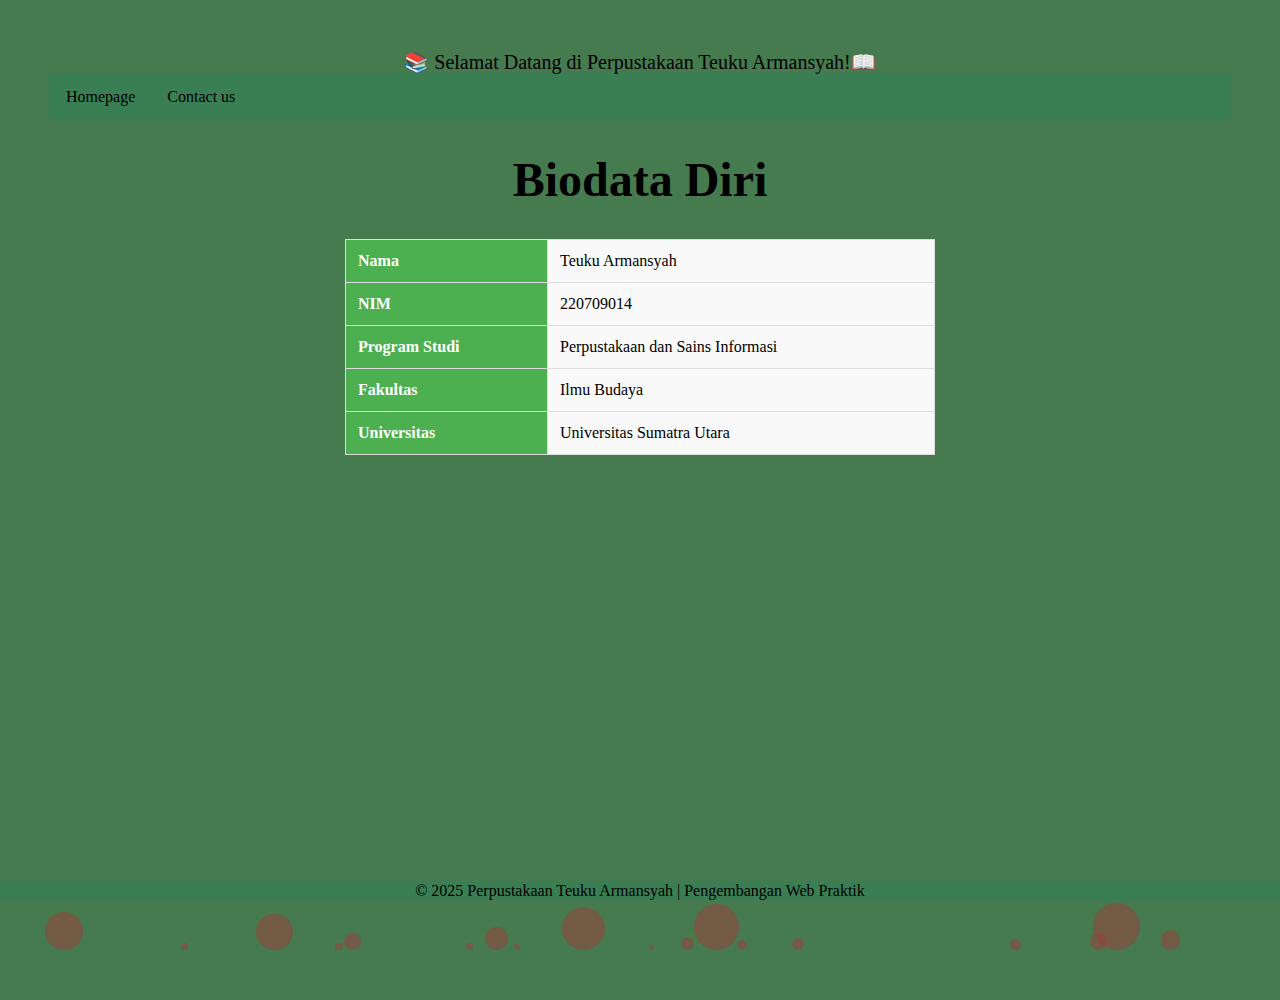
<file: About me.html>
<!DOCTYPE html>
<html lang="en">
<head>
    <meta charset="UTF-8">
    <meta name="viewport" content="width=device-width, initial-scale=1.0">
    <link rel="stylesheet" href="gaya.css">
    <link href="https://cdn.jsdelivr.net/npm/bootstrap@5.3.5/dist/css/bootstrap.min.css" rel="stylesheet" integrity="sha384-SgOJa3DmI69IUzQ2PVdRZhwQ+dy64/BUtbMJw1MZ8t5HZApcHrRKUc4W0kG879m7" crossorigin="anonymous">
    <div class="running-text">
        📚 Selamat Datang di Perpustakaan Teuku Armansyah!📖
    </div>

    <title>Halaman ini berisi tentang diri saya</title>
    <style>body { font-family: 'Times New Roman', Times, serif, sans-serif; text-align: center; padding: 50px; }
        table { margin: 0 auto; border-collapse: collapse; width: 50%; }
        th, td { padding: 12px; text-align: left; border: 1px solid #ddd; }
        th { background-color: #4CAF50; color: white; }
        td { background-color: #f9f9f9; }</style>    
</head>
<body>
    <ul>
        <li>
             <a href="index.html">Homepage</a>
        </li>
        <li>
            <a href="Contact us..html">Contact us</a>
        </li>
    </ul>

    <h1>Biodata Diri</h1>
    <table>
        <tr>
            <th>Nama</th>
            <td>Teuku Armansyah</td>
        </tr>
        <tr>
            <th>NIM</th>
            <td>220709014</td>
        </tr>
        <tr>
            <th>Program Studi</th>
            <td>Perpustakaan dan Sains Informasi</td>
        </tr>
        <tr>
            <th>Fakultas</th>
            <td>Ilmu Budaya</td>
        </tr>
        <tr>
            <th>Universitas</th>
            <td>Universitas Sumatra Utara</td>
        </tr>
    </table>

    <script>
        document.addEventListener("DOMContentLoaded", function() {
            for (let i = 0; i < 20; i++) {
                let bubble = document.createElement("div");
                bubble.className = "bubble";
                bubble.style.left = Math.random() * 100 + "vw";
                bubble.style.width = bubble.style.height = Math.random() * 50 + "px";
                bubble.style.animationDuration = Math.random() * 3 + 3 + "s";
                document.body.appendChild(bubble);
            }
        });
    </script>

</body>
<script src="https://cdn.jsdelivr.net/npm/bootstrap@5.3.5/dist/js/bootstrap.bundle.min.js" integrity="sha384-k6d4wzSIapyDyv1kpU366/PK5hCdSbCRGRCMv+eplOQJWyd1fbcAu9OCUj5zNLiq" crossorigin="anonymous"></script>
<footer>
    © 2025 Perpustakaan Teuku Armansyah | Pengembangan Web Praktik
</footer>
</html>
</file>
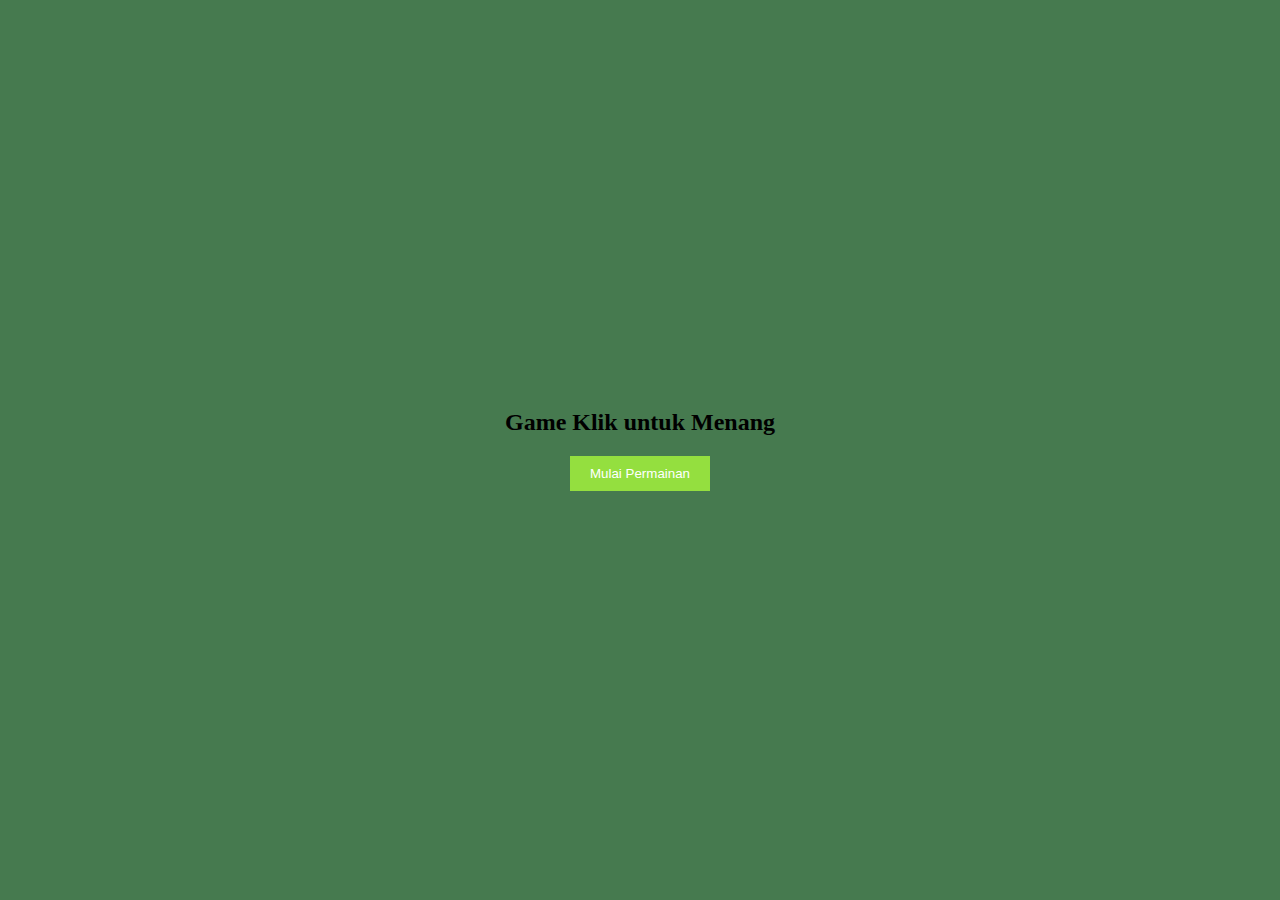
<file: Animasi.html>
<!DOCTYPE html>
<html lang="en">
<head>
    <meta charset="UTF-8">
    <meta name="viewport" content="width=device-width, initial-scale=1.0">
    <title>Game Klik untuk Menang</title>
    <link href="https://cdn.jsdelivr.net/npm/bootstrap@5.3.5/dist/css/bootstrap.min.css" rel="stylesheet" integrity="sha384-SgOJa3DmI69IUzQ2PVdRZhwQ+dy64/BUtbMJw1MZ8t5HZApcHrRKUc4W0kG879m7" crossorigin="anonymous">
    <style>
        body {
            font-family: 'Times New Roman', Times, serif, sans-serif;
            display: flex;
            justify-content: center;
            align-items: center;
            height: 100vh;
            margin: 0;
            background-color: #467a4f;
        }

        .game-container {
            text-align: center;
        }

        #click-box {
            width: 100px;
            height: 100px;
            background-color: #ece5a3;
            cursor: pointer;
            position: absolute;
            display: none;
        }

        button {
            padding: 10px 20px;
            background-color: #94df3f;
            color: white;
            border: none;
            cursor: pointer;
        }

        button:hover {
            background-color: #c1cf3e;
        }

        .result {
            font-weight: bold;
            margin-top: 20px;
        }
    </style>
</head>
<body>

    <div class="game-container">
        <h2>Game Klik untuk Menang</h2>
        <button onclick="startGame()">Mulai Permainan</button>
        <p id="result" class="result"></p>
        <div id="click-box" onclick="catchClick()"></div>
    </div>

    <script>
        let score = 0;
        let gameInterval;

        function startGame() {
            score = 0;
            document.getElementById("result").textContent = "Skor: " + score;
            showRandomBox();
            gameInterval = setInterval(showRandomBox, 1000); // Menampilkan kotak setiap detik
        }

        function showRandomBox() {
            const box = document.getElementById("click-box");
            const randomX = Math.floor(Math.random() * (window.innerWidth - 100));
            const randomY = Math.floor(Math.random() * (window.innerHeight - 100));

            box.style.left = randomX + 'px';
            box.style.top = randomY + 'px';
            box.style.display = 'block';
        }

        function catchClick() {
            score++;
            document.getElementById("result").textContent = "Skor: " + score;
            document.getElementById("click-box").style.display = 'none';
        }
    </script>

</body>
<script src="https://cdn.jsdelivr.net/npm/bootstrap@5.3.5/dist/js/bootstrap.bundle.min.js" integrity="sha384-k6d4wzSIapyDyv1kpU366/PK5hCdSbCRGRCMv+eplOQJWyd1fbcAu9OCUj5zNLiq" crossorigin="anonymous"></script>
</html>
</file>
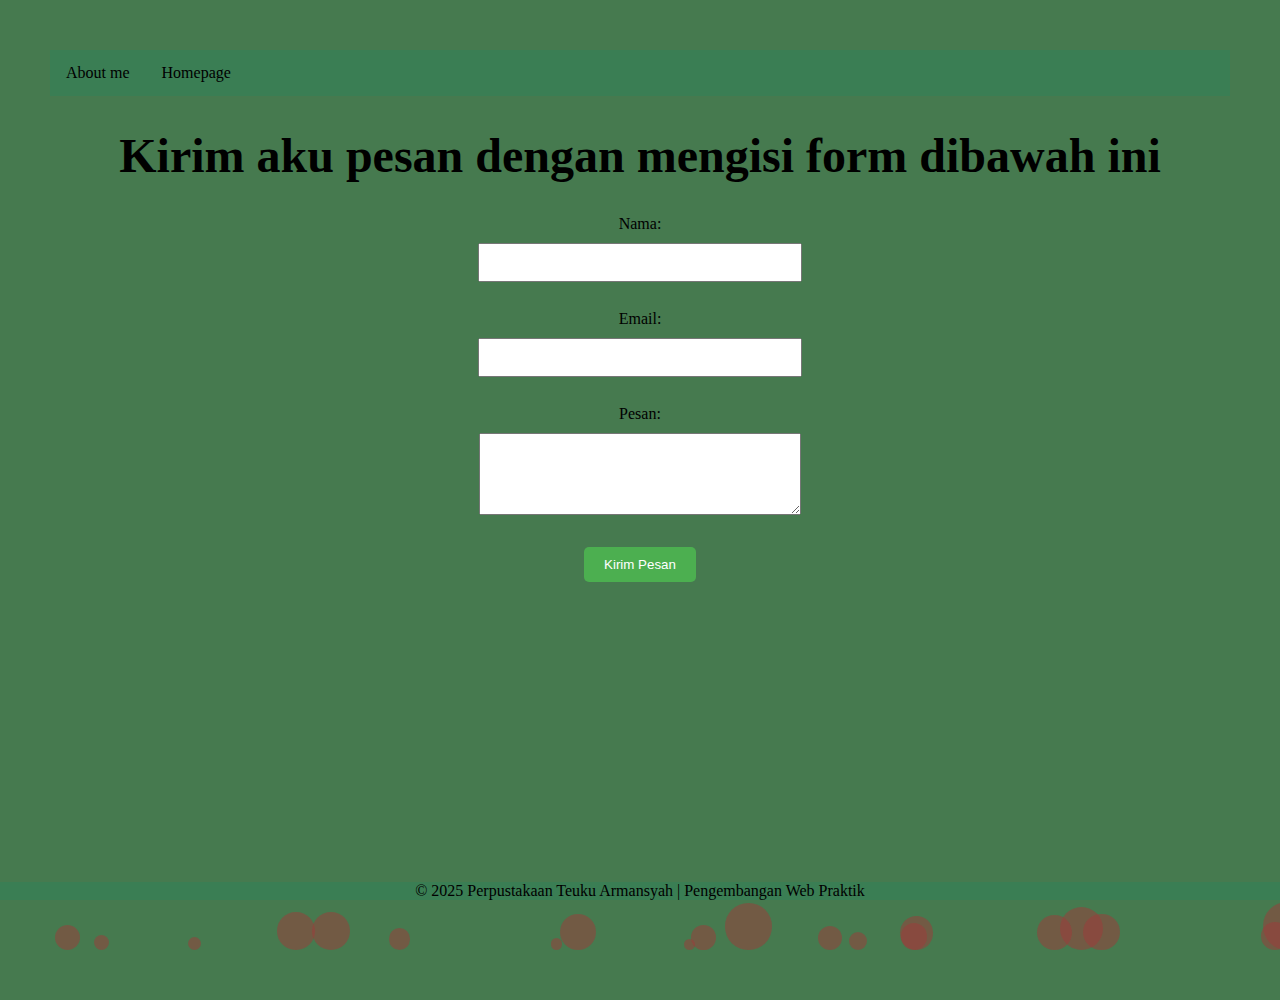
<file: Contact us..html>
<!DOCTYPE html>
<html lang="id">
<head>
    <meta charset="UTF-8">
    <meta name="viewport" content="width=device-width, initial-scale=1.0">
    <link rel="stylesheet" href="gaya.css">
    <link href="https://cdn.jsdelivr.net/npm/bootstrap@5.3.5/dist/css/bootstrap.min.css" rel="stylesheet" integrity="sha384-SgOJa3DmI69IUzQ2PVdRZhwQ+dy64/BUtbMJw1MZ8t5HZApcHrRKUc4W0kG879m7" crossorigin="anonymous">
    <title>Contact Us</title>
    <style>
        body { font-family: 'Times New Roman', Times, serif, sans-serif; text-align: center; padding: 50px; }
        input, textarea { padding: 10px; margin: 10px; width: 300px; }
        button { padding: 10px 20px; background-color: #4CAF50; color: white; border: none; border-radius: 5px; cursor: pointer; }
        button:hover { background-color: #45a049; }
    </style>
</head>
<body>
    <ul>
        <li>
             <a href="About me.html">About me</a>
        </li>
        <li>
            <a href="index.html">Homepage</a>
        </li>
    </ul>

    <h1>Kirim aku pesan dengan mengisi form dibawah ini</h1>
    <form action="submit_form.php" method="POST">
        <label for="nama">Nama:</label><br>
        <input type="nama" id="nama" name="nama" required><br><br>
        
        <label for="email">Email:</label><br>
        <input type="text" id="email" name="email" required><br><br>
        
        <label for="message">Pesan:</label><br>
        <textarea id="message" name="message" rows="4" required></textarea><br><br>
        
        <button type="submit">Kirim Pesan</button>
    </form>

    <script>
        document.addEventListener("DOMContentLoaded", function() {
            for (let i = 0; i < 20; i++) {
                let bubble = document.createElement("div");
                bubble.className = "bubble";
                bubble.style.left = Math.random() * 100 + "vw";
                bubble.style.width = bubble.style.height = Math.random() * 50 + "px";
                bubble.style.animationDuration = Math.random() * 3 + 3 + "s";
                document.body.appendChild(bubble);
            }
        });
    </script>

<script>
          // Fungsi untuk validasi form
          function validateForm() {
            let isValid = true;
            
            // Validasi nama
            const namaInput = document.getElementById('nama');
            const namaError = document.getElementById('nama-error');
            if (namaInput.value.trim() === '') {
                namaError.textContent = 'Nama harus diisi';
                namaError.style.display = 'block';
                namaInput.classList.add('error');
                isValid = false;
            } else {
                namaError.style.display = 'none';
                namaInput.classList.remove('error');
            }
            
            // Validasi email
            const emailInput = document.getElementById('email');
            const emailError = document.getElementById('email-error');
            const emailRegex = /^[^\s@]+@[^\s@]+\.[^\s@]+$/;
            
            if (emailInput.value.trim() === '') {
                emailError.textContent = 'Email harus diisi';
                emailError.style.display = 'block';
                emailInput.classList.add('error');
                isValid = false;
            } else if (!emailRegex.test(emailInput.value)) {
                emailError.textContent = 'Format email tidak valid';
                emailError.style.display = 'block';
                emailInput.classList.add('error');
                isValid = false;
            } else {
                emailError.style.display = 'none';
                emailInput.classList.remove('error');
            }
            
            // Validasi pesan
            const messageInput = document.getElementById('message');
            const messageError = document.getElementById('message-error');
            
            if (messageInput.value.trim() === '') {
                messageError.textContent = 'Pesan harus diisi';
                messageError.style.display = 'block';
                messageInput.classList.add('error');
                isValid = false;
            } else {
                messageError.style.display = 'none';
                messageInput.classList.remove('error');
            }
            
            return isValid;
        }
        
        // Fungsi untuk menampilkan pesan sukses
        function showSuccessMessage() {
            const contactForm = document.getElementById('contactForm');
            const successMessage = document.getElementById('successMessage');
            
            // Sembunyikan form dan tampilkan pesan sukses
            contactForm.style.display = 'none';
            successMessage.style.display = 'block';
            
            // Reset form setelah 5 detik
            setTimeout(function() {
                contactForm.reset();
                contactForm.style.display = 'block';
                successMessage.style.display = 'none';
            }, 5000);
        }
        
        // Fungsi untuk menambahkan validasi real-time
        function addRealTimeValidation() {
            // Validasi real-time untuk nama
            document.getElementById('nama').addEventListener('input', function() {
                const namaError = document.getElementById('nama-error');
                namaError.style.display = 'none';
                this.classList.remove('error');
            });
            
            // Validasi real-time untuk email
            document.getElementById('email').addEventListener('input', function() {
                const emailError = document.getElementById('email-error');
                emailError.style.display = 'none';
                this.classList.remove('error');
            });
            
            // Validasi real-time untuk pesan
            document.getElementById('message').addEventListener('input', function() {
                const messageError = document.getElementById('message-error');
                messageError.style.display = 'none';
                this.classList.remove('error');
            });
        }
    </script>

</body>
<script src="https://cdn.jsdelivr.net/npm/bootstrap@5.3.5/dist/js/bootstrap.bundle.min.js" integrity="sha384-k6d4wzSIapyDyv1kpU366/PK5hCdSbCRGRCMv+eplOQJWyd1fbcAu9OCUj5zNLiq" crossorigin="anonymous"></script>
<footer>
    © 2025 Perpustakaan Teuku Armansyah | Pengembangan Web Praktik
</footer>
</html>
</file>
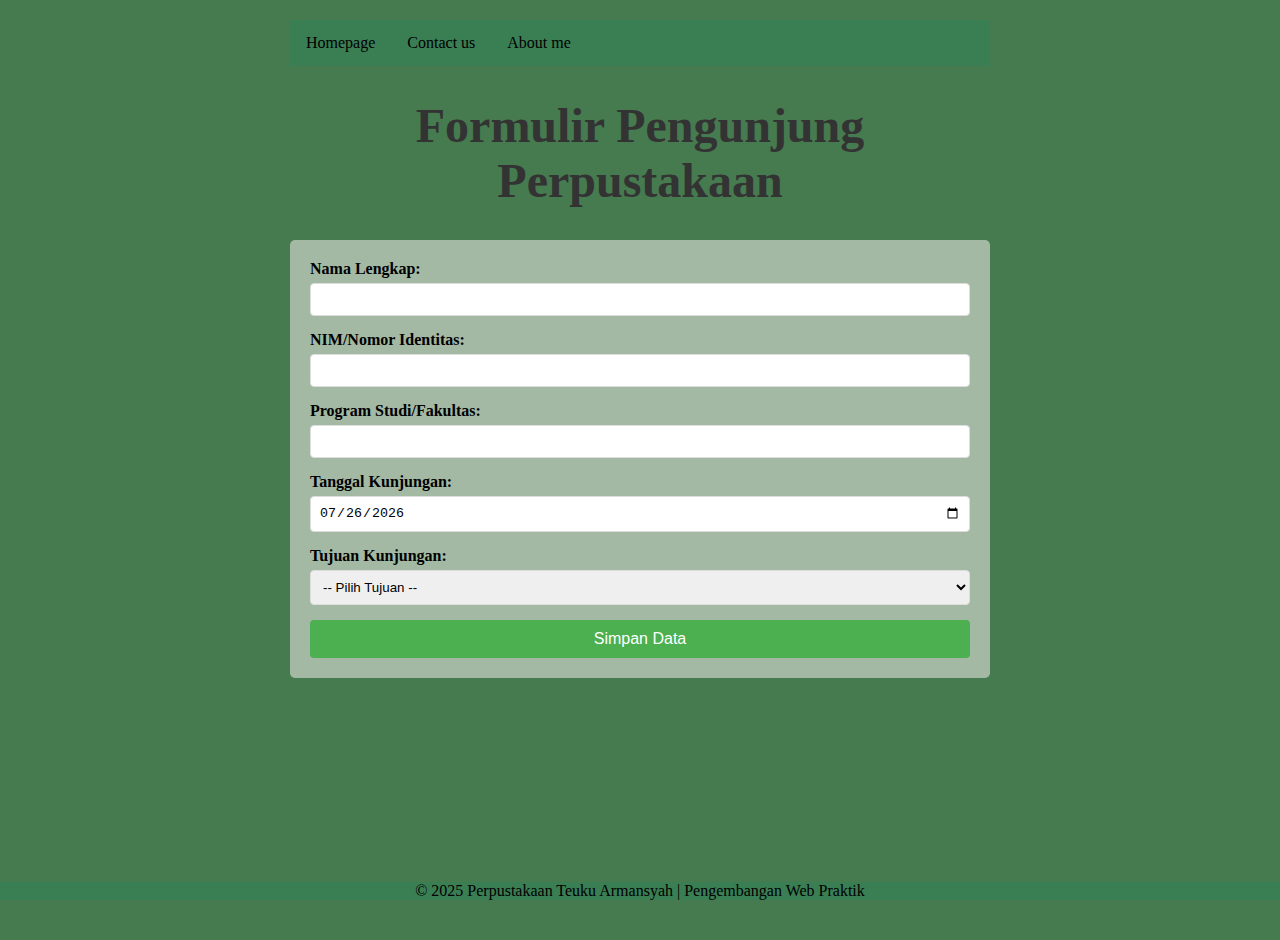
<file: Folmulir.html>
<!DOCTYPE html>
<html lang="id">
<head>
    <meta charset="UTF-8">
    <meta name="viewport" content="width=device-width, initial-scale=1.0">
    <link rel="stylesheet" href="gaya.css">
    <link href="https://cdn.jsdelivr.net/npm/bootstrap@5.3.5/dist/css/bootstrap.min.css" rel="stylesheet" integrity="sha384-SgOJa3DmI69IUzQ2PVdRZhwQ+dy64/BUtbMJw1MZ8t5HZApcHrRKUc4W0kG879m7" crossorigin="anonymous">
    <title>Form Pengunjung Perpustakaan</title>
    <style>
        body {
            font-family: 'Times New Roman', Times, serif, sans-serif;
            max-width: 700px;
            margin: 0 auto;
            padding: 20px;
        }
        h1 {
            text-align: center;
            color: #333;
        }
        form {
            background: #a3b9a4;
            padding: 20px;
            border-radius: 5px;
        }
        .form-group {
            margin-bottom: 15px;
        }
        label {
            display: block;
            margin-bottom: 5px;
            font-weight: bold;
        }
        input, select {
            width: 100%;
            padding: 8px;
            box-sizing: border-box;
            border: 1px solid #ddd;
            border-radius: 4px;
        }
        button {
            background: #4CAF50;
            color: white;
            padding: 10px 15px;
            border: none;
            border-radius: 4px;
            cursor: pointer;
            width: 100%;
            font-size: 16px;
        }
        button:hover {
            background: #45a049;
        }
    </style>
</head>
<body>
    <ul>
        <li>
            <a href="index.html">Homepage</a>
        </li>
        <li>
            <a href="Contact us..html">Contact us</a>
        </li>
        <li>
            <a href="About me.html">About me</a>
        </li>
    </ul>

    <h1>Formulir Pengunjung Perpustakaan</h1>
    
    <form id="formPerpustakaan">
        <div class="form-group">
            <label for="nama">Nama Lengkap:</label>
            <input type="text" id="nama" required>
        </div>
        
        <div class="form-group">
            <label for="nim">NIM/Nomor Identitas:</label>
            <input type="text" id="nim" required>
        </div>
        
        <div class="form-group">
            <label for="prodi">Program Studi/Fakultas:</label>
            <input type="text" id="prodi">
        </div>

        <div class="form-group">
            <label for="tanggal">Tanggal Kunjungan:</label>
            <input type="date" id="tanggal" required>
        </div>
        
        <div class="form-group">
            <label for="tujuan">Tujuan Kunjungan:</label>
            <select id="tujuan" required>
                <option value="">-- Pilih Tujuan --</option>
                <option value="baca">Membaca</option>
                <option value="pinjam">Meminjam Buku</option>
                <option value="kembali">Mengembalikan Buku</option>
                <option value="study">Belajar</option>
            </select>
        </div>
        
        <button type="submit">Simpan Data</button>
    </form>

    <script>
        // Set tanggal hari ini sebagai default
        document.getElementById('tanggal').valueAsDate = new Date();
        
        // Tangani submit form
        document.getElementById('formPerpustakaan').addEventListener('submit', function(e) {
            e.preventDefault();
            
            // Ambil nilai dari form
            const data = {
                nama: document.getElementById('nama').value,
                nim: document.getElementById('nim').value,
                prodi: document.getElementById('prodi').value,
                tanggal: document.getElementById('tanggal').value,
                tujuan: document.getElementById('tujuan').value
            };
            
            // Tampilkan data di console (bisa diganti dengan simpan ke database)
            console.log('Data Pengunjung:', data);
            
            // Tampilkan alert
            alert('Data pengunjung berhasil disimpan!\nNama: ' + data.nama);
            
            // Reset form
            this.reset();
            document.getElementById('tanggal').valueAsDate = new Date();
        });
    </script>
</body>
<script src="https://cdn.jsdelivr.net/npm/bootstrap@5.3.5/dist/js/bootstrap.bundle.min.js" integrity="sha384-k6d4wzSIapyDyv1kpU366/PK5hCdSbCRGRCMv+eplOQJWyd1fbcAu9OCUj5zNLiq" crossorigin="anonymous"></script>
<footer>
    © 2025 Perpustakaan Teuku Armansyah | Pengembangan Web Praktik
</footer>
</html>
</file>
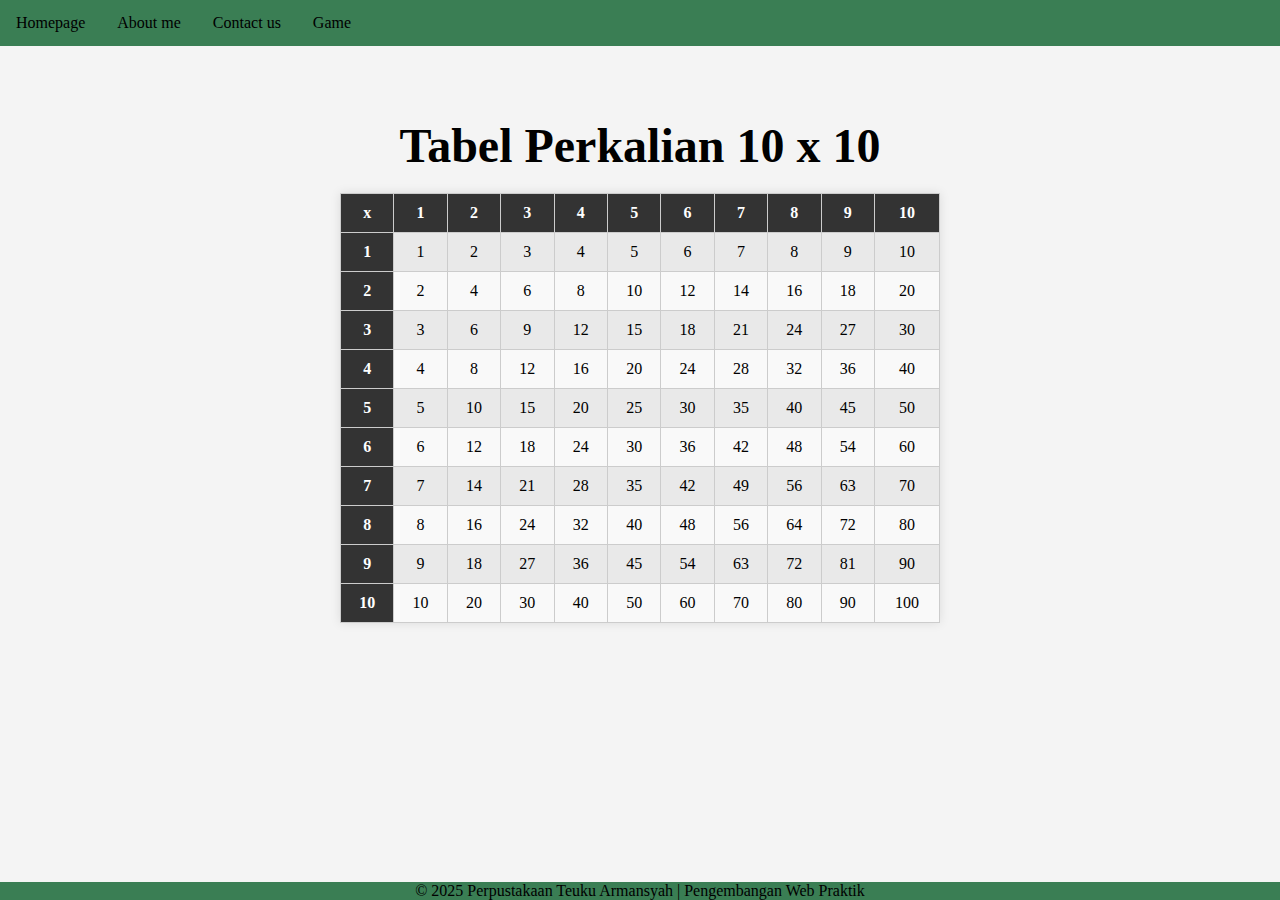
<file: Table area.html>
<!DOCTYPE html>
<html lang="id">
<head>
  <meta charset="UTF-8">
  <meta name="viewport" content="width=device-width, initial-scale=1.0">
  <link rel="stylesheet" href="gaya.css">
  <link href="https://cdn.jsdelivr.net/npm/bootstrap@5.3.5/dist/css/bootstrap.min.css" rel="stylesheet" integrity="sha384-SgOJa3DmI69IUzQ2PVdRZhwQ+dy64/BUtbMJw1MZ8t5HZApcHrRKUc4W0kG879m7" crossorigin="anonymous">
  <title>Tabel Perkalian 10x10</title>
  <style>
    body {
      font-family: 'Times New Roman', Times, serif, sans-serif;
      background-color: #f4f4f4;
      margin: 0;
      padding: 0;
    }

    .navbar {
      background-color: #333;
      overflow: hidden;
      padding: 10px 20px;
    }

    .navbar a {
      color: #fff;
      padding: 14px 20px;
      text-decoration: none;
      display: inline-block;
    }

    .navbar a:hover {
      background-color: #575757;
      transition: 0.3s;
    }

    .content {
      padding: 40px 20px;
      max-width: 900px;
      margin: auto;
    }

    h1 {
      text-align: center;
      margin-bottom: 20px;
    }

    table {
      width: 100%;
      max-width: 600px;
      margin: 0 auto;
      border-collapse: collapse;
      background-color: #fff;
      box-shadow: 0 0 10px rgba(0,0,0,0.1);
    }

    th, td {
      border: 1px solid #ccc;
      padding: 10px;
      text-align: center;
    }

    th {
      background-color: #333;
      color: #fff;
    }

    tr:nth-child(even) td {
      background-color: #f9f9f9;
    }

    tr:nth-child(odd) td {
      background-color: #e9e9e9;
    }
  </style>
</head>
<body>
    <ul>
        <li>
            <a href="index.html">Homepage</a>
        </li>
        <li>
             <a href="About me.html">About me</a>
        </li>
        <li>
            <a href="Contact us..html">Contact us</a>
        </li>
        <li>
            <a href="Animasi.html">Game</a>
        </li>
    </ul>

  <div class="content">
    <h1>Tabel Perkalian 10 x 10</h1>
    <table>
      <thead>
        <tr>
          <th>x</th>
          <th>1</th><th>2</th><th>3</th><th>4</th><th>5</th>
          <th>6</th><th>7</th><th>8</th><th>9</th><th>10</th>
        </tr>
      </thead>
      <tbody>
        <tr><th>1</th><td>1</td><td>2</td><td>3</td><td>4</td><td>5</td><td>6</td><td>7</td><td>8</td><td>9</td><td>10</td></tr>
        <tr><th>2</th><td>2</td><td>4</td><td>6</td><td>8</td><td>10</td><td>12</td><td>14</td><td>16</td><td>18</td><td>20</td></tr>
        <tr><th>3</th><td>3</td><td>6</td><td>9</td><td>12</td><td>15</td><td>18</td><td>21</td><td>24</td><td>27</td><td>30</td></tr>
        <tr><th>4</th><td>4</td><td>8</td><td>12</td><td>16</td><td>20</td><td>24</td><td>28</td><td>32</td><td>36</td><td>40</td></tr>
        <tr><th>5</th><td>5</td><td>10</td><td>15</td><td>20</td><td>25</td><td>30</td><td>35</td><td>40</td><td>45</td><td>50</td></tr>
        <tr><th>6</th><td>6</td><td>12</td><td>18</td><td>24</td><td>30</td><td>36</td><td>42</td><td>48</td><td>54</td><td>60</td></tr>
        <tr><th>7</th><td>7</td><td>14</td><td>21</td><td>28</td><td>35</td><td>42</td><td>49</td><td>56</td><td>63</td><td>70</td></tr>
        <tr><th>8</th><td>8</td><td>16</td><td>24</td><td>32</td><td>40</td><td>48</td><td>56</td><td>64</td><td>72</td><td>80</td></tr>
        <tr><th>9</th><td>9</td><td>18</td><td>27</td><td>36</td><td>45</td><td>54</td><td>63</td><td>72</td><td>81</td><td>90</td></tr>
        <tr><th>10</th><td>10</td><td>20</td><td>30</td><td>40</td><td>50</td><td>60</td><td>70</td><td>80</td><td>90</td><td>100</td></tr>
      </tbody>
    </table>
  </div>
</body>
<script src="https://cdn.jsdelivr.net/npm/bootstrap@5.3.5/dist/js/bootstrap.bundle.min.js" integrity="sha384-k6d4wzSIapyDyv1kpU366/PK5hCdSbCRGRCMv+eplOQJWyd1fbcAu9OCUj5zNLiq" crossorigin="anonymous"></script>
<footer>
    © 2025 Perpustakaan Teuku Armansyah | Pengembangan Web Praktik
</footer>
</html>
</file>
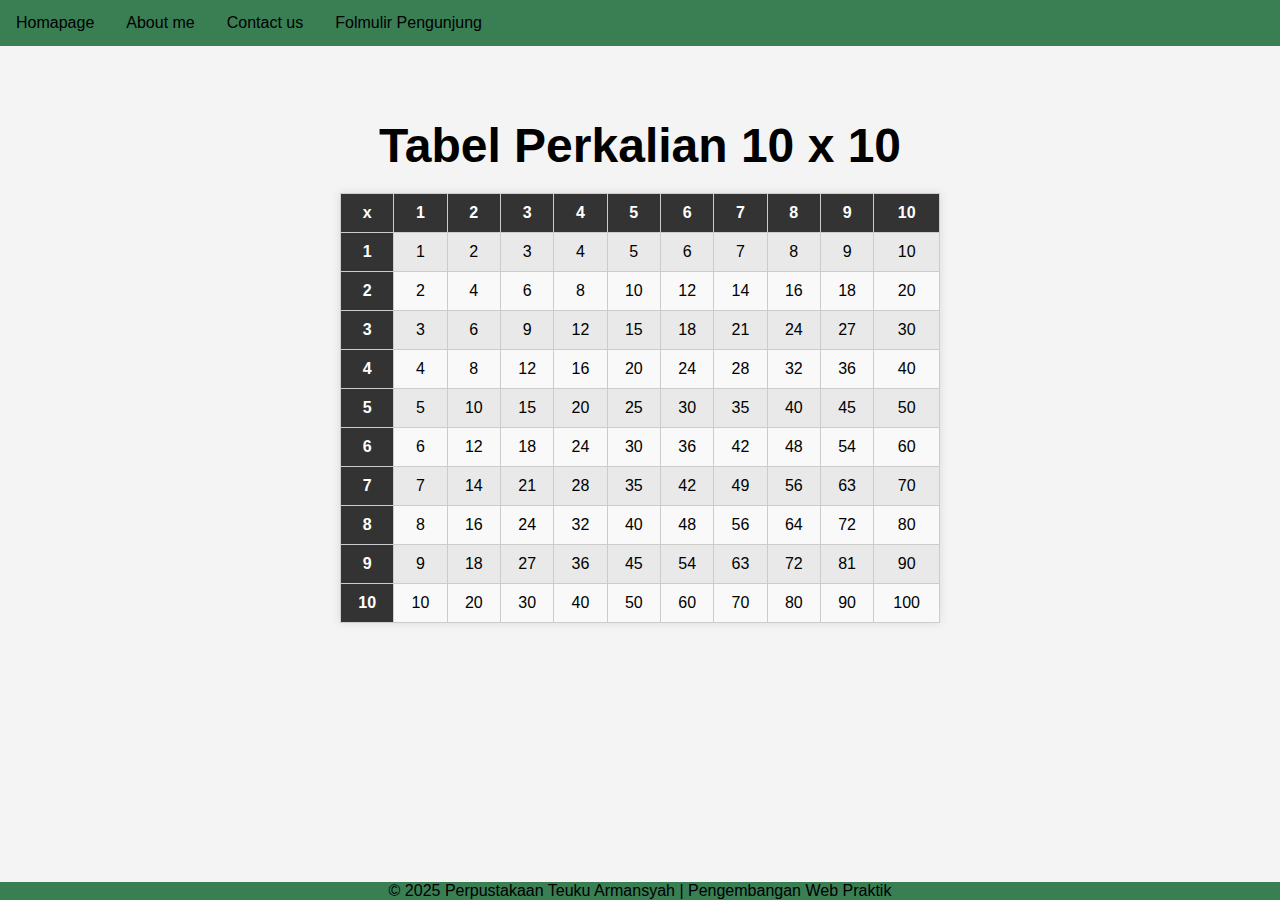
<file: Table.html>
<!DOCTYPE html>
<html lang="id">
<head>
  <meta charset="UTF-8">
  <meta name="viewport" content="width=device-width, initial-scale=1.0">
  <link rel="stylesheet" href="gaya.css">
  <link href="https://cdn.jsdelivr.net/npm/bootstrap@5.3.5/dist/css/bootstrap.min.css" rel="stylesheet" integrity="sha384-SgOJa3DmI69IUzQ2PVdRZhwQ+dy64/BUtbMJw1MZ8t5HZApcHrRKUc4W0kG879m7" crossorigin="anonymous">
  <title>Tabel Perkalian 10x10</title>
  <style>
    body {
      font-family: Arial, sans-serif;
      background-color: #f4f4f4;
      margin: 0;
      padding: 0;
    }

    .navbar {
      background-color: #333;
      overflow: hidden;
      padding: 10px 20px;
    }

    .navbar a {
      color: #fff;
      padding: 14px 20px;
      text-decoration: none;
      display: inline-block;
    }

    .navbar a:hover {
      background-color: #575757;
      transition: 0.3s;
    }

    .content {
      padding: 40px 20px;
      max-width: 900px;
      margin: auto;
    }

    h1 {
      text-align: center;
      margin-bottom: 20px;
    }

    table {
      width: 100%;
      max-width: 600px;
      margin: 0 auto;
      border-collapse: collapse;
      background-color: #fff;
      box-shadow: 0 0 10px rgba(0,0,0,0.1);
    }

    th, td {
      border: 1px solid #ccc;
      padding: 10px;
      text-align: center;
    }

    th {
      background-color: #333;
      color: #fff;
    }

    tr:nth-child(even) td {
      background-color: #f9f9f9;
    }

    tr:nth-child(odd) td {
      background-color: #e9e9e9;
    }
  </style>
</head>
<body>
    <ul>
        <li>
            <a href="index.html">Homapage</a>
        </li>
        <li>
             <a href="About me.html">About me</a>
        </li>
        <li>
            <a href="Contact us..html">Contact us</a>
        </li>
        <li>
          <a href="Folmulir.html">Folmulir Pengunjung</a>
        </li>
    </ul>

  <div class="content">
    <h1>Tabel Perkalian 10 x 10</h1>
    <table>
      <thead>
        <tr>
          <th>x</th>
          <th>1</th><th>2</th><th>3</th><th>4</th><th>5</th>
          <th>6</th><th>7</th><th>8</th><th>9</th><th>10</th>
        </tr>
      </thead>
      <tbody>
        <tr><th>1</th><td>1</td><td>2</td><td>3</td><td>4</td><td>5</td><td>6</td><td>7</td><td>8</td><td>9</td><td>10</td></tr>
        <tr><th>2</th><td>2</td><td>4</td><td>6</td><td>8</td><td>10</td><td>12</td><td>14</td><td>16</td><td>18</td><td>20</td></tr>
        <tr><th>3</th><td>3</td><td>6</td><td>9</td><td>12</td><td>15</td><td>18</td><td>21</td><td>24</td><td>27</td><td>30</td></tr>
        <tr><th>4</th><td>4</td><td>8</td><td>12</td><td>16</td><td>20</td><td>24</td><td>28</td><td>32</td><td>36</td><td>40</td></tr>
        <tr><th>5</th><td>5</td><td>10</td><td>15</td><td>20</td><td>25</td><td>30</td><td>35</td><td>40</td><td>45</td><td>50</td></tr>
        <tr><th>6</th><td>6</td><td>12</td><td>18</td><td>24</td><td>30</td><td>36</td><td>42</td><td>48</td><td>54</td><td>60</td></tr>
        <tr><th>7</th><td>7</td><td>14</td><td>21</td><td>28</td><td>35</td><td>42</td><td>49</td><td>56</td><td>63</td><td>70</td></tr>
        <tr><th>8</th><td>8</td><td>16</td><td>24</td><td>32</td><td>40</td><td>48</td><td>56</td><td>64</td><td>72</td><td>80</td></tr>
        <tr><th>9</th><td>9</td><td>18</td><td>27</td><td>36</td><td>45</td><td>54</td><td>63</td><td>72</td><td>81</td><td>90</td></tr>
        <tr><th>10</th><td>10</td><td>20</td><td>30</td><td>40</td><td>50</td><td>60</td><td>70</td><td>80</td><td>90</td><td>100</td></tr>
      </tbody>
    </table>
  </div>

<footer>
  © 2025 Perpustakaan Teuku Armansyah | Pengembangan Web Praktik
</footer>

</body>
<script src="https://cdn.jsdelivr.net/npm/bootstrap@5.3.5/dist/js/bootstrap.bundle.min.js" integrity="sha384-k6d4wzSIapyDyv1kpU366/PK5hCdSbCRGRCMv+eplOQJWyd1fbcAu9OCUj5zNLiq" crossorigin="anonymous"></script>
</html>
</file>
<file: gaya.css>
h1 {font-size:36pt;}
h2 {color:black}

ul {
    list-style-type: none;
    margin: 0;
    padding: 0;
    overflow: hidden;
    background-color: #3a7e54;
  }

  li {
    float: left;
  }
  
  li a {
    display: block;
    color: black;
    text-align: center;
    padding: 14px 16px;
    text-decoration: none;
  }

  h1 {
    text-align: center;
  }
  
  h2 {
    text-align: left;
  }
  
  h3 {
    text-align: right;
  }

body {
  margin: 0;
  height: 100vh;
  background: #467a4f;

}

.bubble {
  position: absolute;
  bottom: -50px;
  width: 30px;
  height: 30px;
  background: rgba(161, 57, 57, 0.486);
  border-radius: 50%;
  animation: float 6s linear infinite;
}

@keyframes float {
  0% { transform: translateY(0) scale(0.5); opacity: 1; }
  100% { transform: translateY(-100vh) scale(1.2); opacity: 0; }
}

footer {
  position: fixed;
  bottom: 0;
  left: 0;
  width: 100%;
  background-color: #3a7e54; /* Sesuaikan dengan tema blog */
  text-align: center;
  padding: 10px 0;
}

.running-text {
  white-space: nowrap;
  overflow: hidden;
  display: block;
  font-size: 20px;
  color: black;
  animation: marquee 14s linear infinite;
}

@keyframes marquee {
  from { transform: translateX(100%); }
  to { transform: translateX(-100%); }
}
</file>
